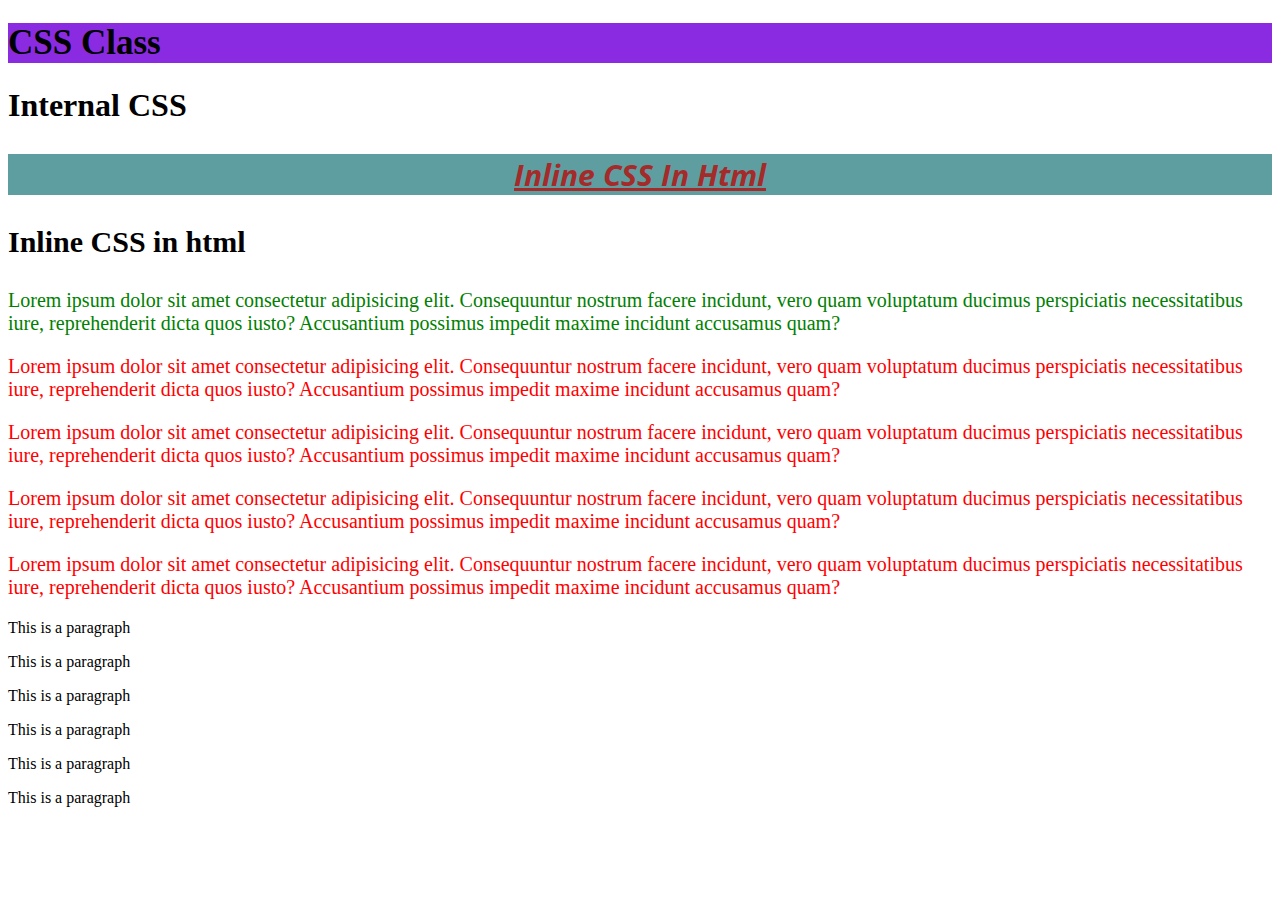
<file: CSS/Class 1/index.html>
<!DOCTYPE html>
<html lang="en">

<head>
    <meta charset="UTF-8">
    <meta name="viewport" content="width=device-width, initial-scale=1.0">
    <title>Document</title>
    <link rel="preconnect" href="https://fonts.googleapis.com">
    <link rel="preconnect" href="https://fonts.gstatic.com" crossorigin>
    <link href="https://fonts.googleapis.com/css2?family=Open+Sans:ital,wght@0,300..800;1,300..800&display=swap"
        rel="stylesheet">

    <!-- <style>
        * {
            font-size: 80px;
            background-color: bisque;
        }
        #heading {
            background-color: blueviolet;
            font-size: 35px;
        }

        #paragraph {
            color: green;
        }

        .para {
            font-size: 20px;
            color: red;
        }

        p {
            background-color: bisque;
        }

        .box p {
            background-color: aqua;
        }

        .box p,
        #head,
        #heading,
        .para {
            background-color: blue;
        }
    </style> -->
    <link rel="stylesheet" href="./style.css">
    <style>
        .className {
            font-size: 20px;
        }

        #idName {
            background-color: red;
        }
    </style>
</head>

<body>
    <!-- <nav>
        <h1>Logo</h1>
        <ul>
            <li>Home</li>
            <li>About</li>
            <li>Contact</li>
        </ul>
        <button>Login</button>
    </nav>
    <header>
        <p>Lorem ipsum dolor sit amet consectetur adipisicing elit.</p>
    </header>
    <main>
        <section>
            <h1>Heading</h1>
            <p>Paragraph</p>
        </section>
        <section>
            <img src="../../sheep-9674601_1280.jpg" alt="">
        </section>
    </main>
    <section>
        <article>
            <h1>Heading</h1>
            <p>Description</p>
            <p>Description</p>
        </article>
        <article>
            <h1>Heading</h1>
            <p>Description</p>
            <p>Description</p>
        </article>
        <article>
            <h1>Heading</h1>
            <p>Description</p>
            <p>Description</p>
        </article>

    </section>
    <footer>
        <p>2025 © All Rights Reserved</p>
    </footer> -->
    <h1 id="heading">CSS Class</h1>
    <h1 id="head">Internal CSS</h1>
    <p
        style="font-size: 30px; font-weight: 700; font-family: 'Open Sans', sans-serif; text-align: center; text-decoration: underline; font-style: italic; text-transform: capitalize; background-color: cadetblue; color: brown;">
        Inline CSS in html
    </p>
    <p style="font-size: 30px; font-weight: 700; ">
        Inline CSS in html
    </p>

    <p class="para" id="paragraph">Lorem ipsum dolor sit amet consectetur adipisicing elit. Consequuntur nostrum facere
        incidunt, vero
        quam voluptatum ducimus perspiciatis necessitatibus iure, reprehenderit dicta quos iusto? Accusantium possimus
        impedit maxime incidunt accusamus quam?</p>
    <p class="para">Lorem ipsum dolor sit amet consectetur adipisicing elit. Consequuntur nostrum facere incidunt, vero
        quam voluptatum ducimus perspiciatis necessitatibus iure, reprehenderit dicta quos iusto? Accusantium possimus
        impedit maxime incidunt accusamus quam?</p>
    <p class="para">Lorem ipsum dolor sit amet consectetur adipisicing elit. Consequuntur nostrum facere incidunt, vero
        quam voluptatum ducimus perspiciatis necessitatibus iure, reprehenderit dicta quos iusto? Accusantium possimus
        impedit maxime incidunt accusamus quam?</p>
    <p class="para">Lorem ipsum dolor sit amet consectetur adipisicing elit. Consequuntur nostrum facere incidunt, vero
        quam voluptatum ducimus perspiciatis necessitatibus iure, reprehenderit dicta quos iusto? Accusantium possimus
        impedit maxime incidunt accusamus quam?</p>
    <p class="para">Lorem ipsum dolor sit amet consectetur adipisicing elit. Consequuntur nostrum facere incidunt, vero
        quam voluptatum ducimus perspiciatis necessitatibus iure, reprehenderit dicta quos iusto? Accusantium possimus
        impedit maxime incidunt accusamus quam?</p>

    <p>This is a paragraph</p>
    <p>This is a paragraph</p>
    <p>This is a paragraph</p>

    <div class="box">
        <p>This is a paragraph</p>
        <p>This is a paragraph</p>
        <p>This is a paragraph</p>
    </div>

</body>

</html>
</file>
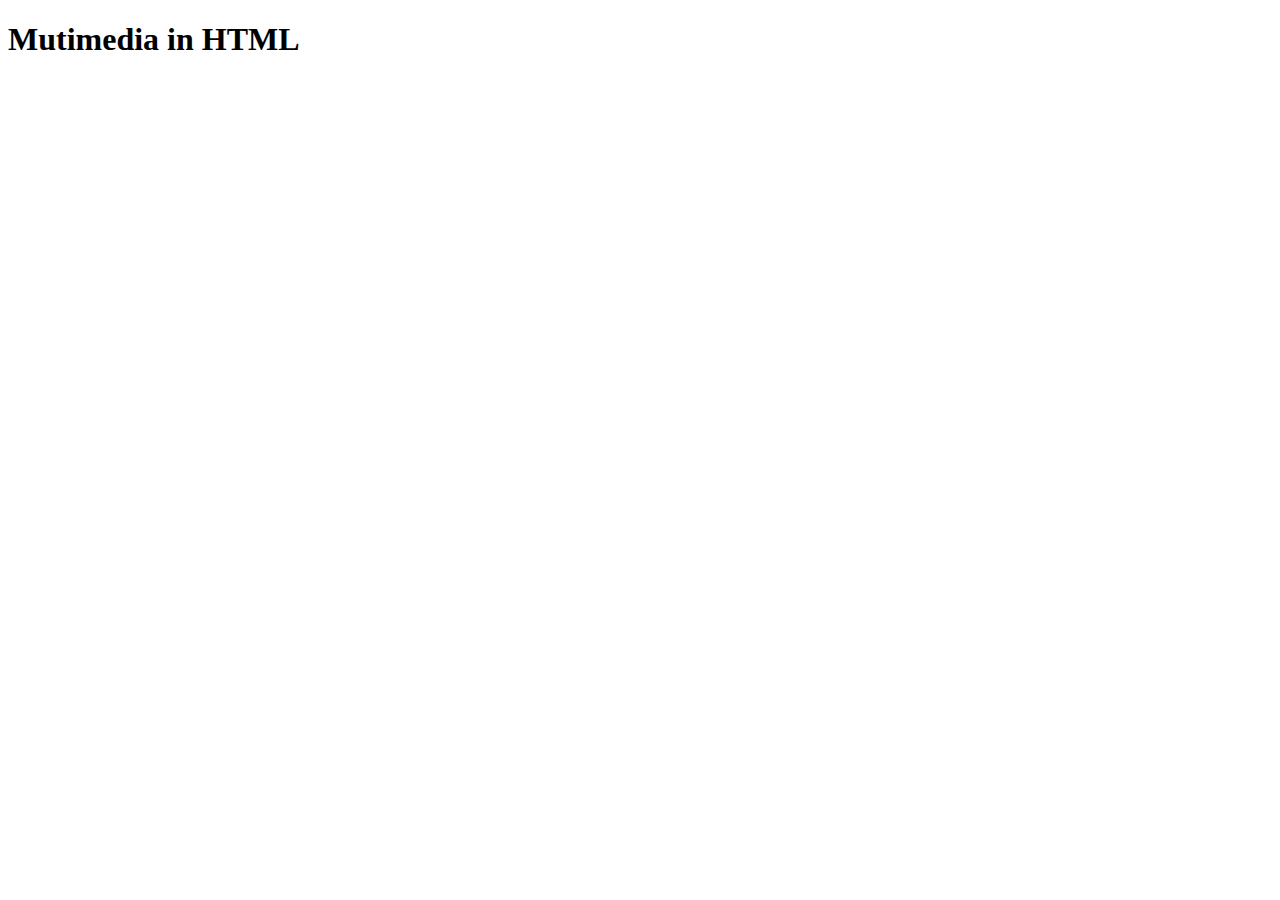
<file: HTML/class2.html>
<!DOCTYPE html>
<html lang="en">

<head>
    <meta charset="UTF-8">
    <meta name="viewport" content="width=device-width, initial-scale=1.0">
    <title>Document</title>
</head>

<body bgcolor="white" align="left" text="black">
    <!-- <p>Lorem ipsum dolor sit amet consectetur adipisicing elit. <br> Hic neque labore, quo dignissimos laboriosam maxime
        <hr>
        odio. In vel omnis molestiae, distinctio hic optio, sunt, reprehenderit labore deleniti voluptates suscipitiure.
    </p>
    <br> <br><br>
    <hr>
    <p>Lorem ipsum dolor </p>
    <p>Lorem ipsum dolor </p>
    <span>Lorem ipsum dolor</span>
    <span>Lorem ipsum dolor</span>
    <span>Lorem ipsum dolor</span>
    <span>Lorem ipsum dolor</span> -->

    <!-- <h1>Text Styles in HTML</h1>

    <p>This is normal Text</p>
    <b>This is bold Text</b>
    <strong>This is strong Text</strong>
    <br>
    <i>This is italic Text</i>
    <em>This is emphasized Text</em>
    <br>
    <u>This is underline Text</u>
    <ins>This is insert Text</ins>
    <br>
    <del>This is delete Text</del>
    <br>
    <mark>This is marked Text</mark>
    <br>
    <small>This is small Text</small>
    <big>This is big Text</big>
    <br>

    <p>a<sup>2</sup></p>
    <p>H<sub>2</sub>O</p>

    <i>
        <b>
            <u>
                <p>Lorem ipsum dolor sit amet consectetur adipisicing elit. Praesentium, saepe vero? Consequatur qui,
                    error,
                    aspernatur consequuntur fugiat mollitia vitae maxime incidunt maiores recusandae exercitationem,
                    facere
                    veritatis at eius? Incidunt, nostrum.</p>
            </u>
        </b>
    </i> -->

    <!-- <p>Hello
        Everyone</p>
    <pre>
    Hello
      Everyone
</pre> -->

    <h1>Mutimedia in HTML</h1>
    <!-- Image Tag -->
    <!-- <img src="https://cdn.pixabay.com/photo/2025/07/12/10/04/reinebringen-9710168_1280.jpg" alt="This is image"
        width="400px" height="400px">
    <img src="./umbrella-9710962_1280.jpg" alt="" width="400px">
    <img src="../sheep-9674601_1280.jpg" width="400px" alt=""> -->

    <!-- Video Tag -->
    <!-- <video src="https://cdn.pixabay.com/video/2025/06/17/286278_large.mp4" width="500px" controls muted autoplay
        loop></video>

    <video src="./276047_tiny.mp4" width="500px" controls></video> -->

    <!-- Audio Tag -->
    <!-- <audio src="./brain-implant-cyberpunk-sci-fi-trailer-action-intro-330416.mp3" controls preload="metadata"></audio> -->

    <iframe
        src="https://www.google.com/maps/embed?pb=!1m18!1m12!1m3!1d229196.58702718728!2d85.82045315!3d20.300884099999998!2m3!1f0!2f0!3f0!3m2!1i1024!2i768!4f13.1!3m3!1m2!1s0x3a190edd0e133397%3A0x3d3e1689f5474535!2sNandankanan%20Zoological%20Park!5e1!3m2!1sen!2sin!4v1753447680135!5m2!1sen!2sin"
        width="600" height="450" style="border:0;" allowfullscreen="" loading="lazy"
        referrerpolicy="no-referrer-when-downgrade"></iframe>

    <iframe
        src="https://www.google.com/maps/embed?pb=!1m18!1m12!1m3!1d229196.58702718728!2d85.82045315!3d20.300884099999998!2m3!1f0!2f0!3f0!3m2!1i1024!2i768!4f13.1!3m3!1m2!1s0x3a19a726c8ffc807%3A0x212845f89456a2cd!2sLingaraj%20Temple!5e1!3m2!1sen!2sin!4v1753447862890!5m2!1sen!2sin"
        width="600" height="450" style="border:0;" allowfullscreen="" loading="lazy"
        referrerpolicy="no-referrer-when-downgrade"></iframe>

    <iframe width="560" height="315" src="https://www.youtube.com/embed/yJg-Y5byMMw?si=gqPhZQ83Ctr6e0l_"
        title="YouTube video player" frameborder="0"
        allow="accelerometer; autoplay; clipboard-write; encrypted-media; gyroscope; picture-in-picture; web-share"
        referrerpolicy="strict-origin-when-cross-origin" allowfullscreen></iframe>


</body>

</html>
</file>
<file: CSS/Class 1/style.css>
#heading {
    background-color: blueviolet;
    font-size: 35px;
}

#paragraph {
    color: green;
}

.para {
    font-size: 20px;
    color: red;
}
</file>
